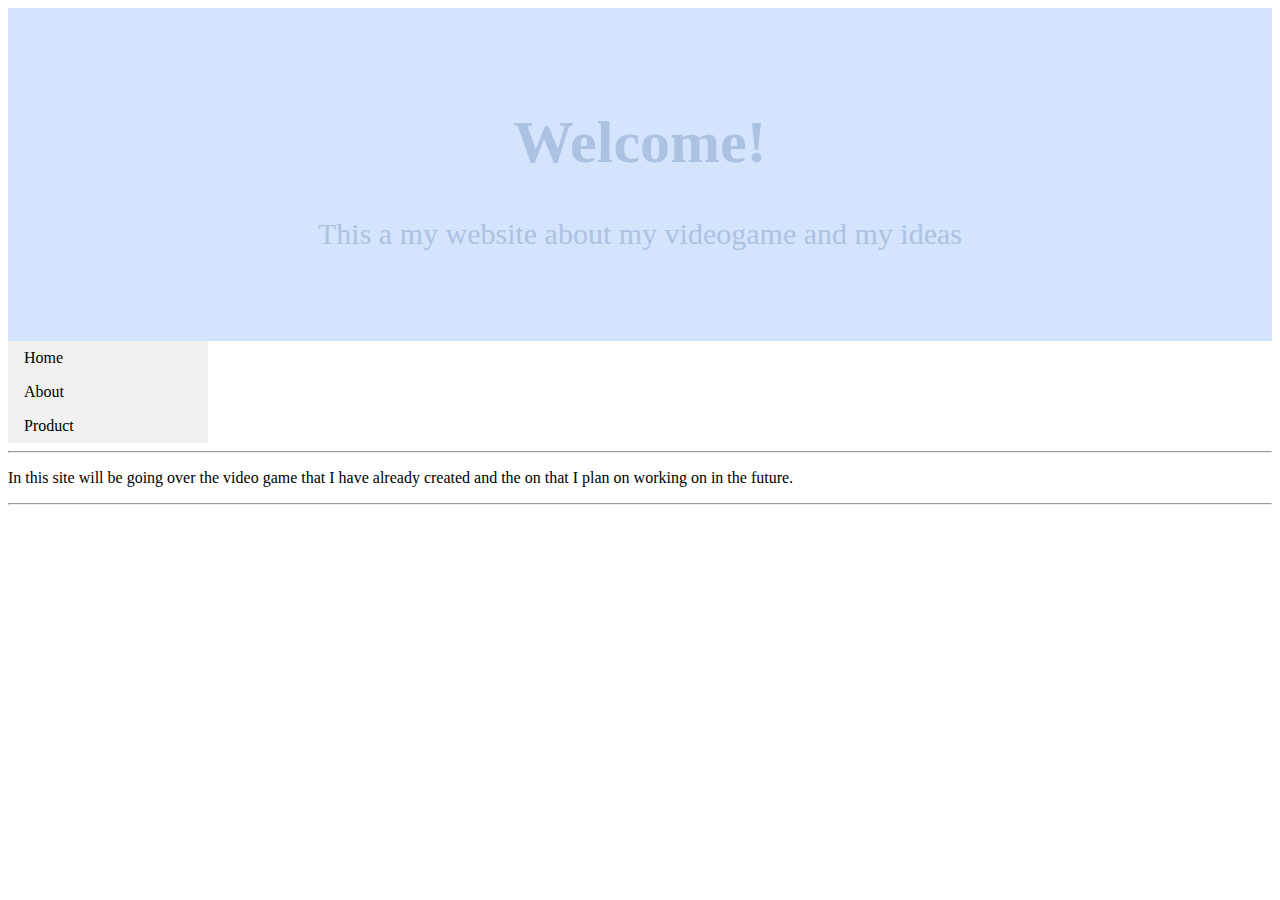
<file: index.html>
<!DOCTYPE html>
<html lang="en">
<head>
    <meta charset="UTF-8">
    <meta name="viewport" content="width=device-width, initial-scale=1.0">
    <title>Videogames</title>
    <link rel="stylesheet" type="text/css" href="css/styles.css" />
</head>
<body>

  <div class="header">
    <h1>Welcome!</h1>
    <p>This a my website about my videogame and my ideas</p>
  </div>

    <ul>
        <li><a href="index.html">Home</a></li>
        <li><a href="html/about.html">About</a></li>
        <li><a href="html/product.html">Product</a></li>
      </ul>
<hr>
      <p>
       In this site will be going over the video game that I have already created and the on that 
       I plan on working on in the future.
      </p>
<hr>
</body>
</html>
</file>
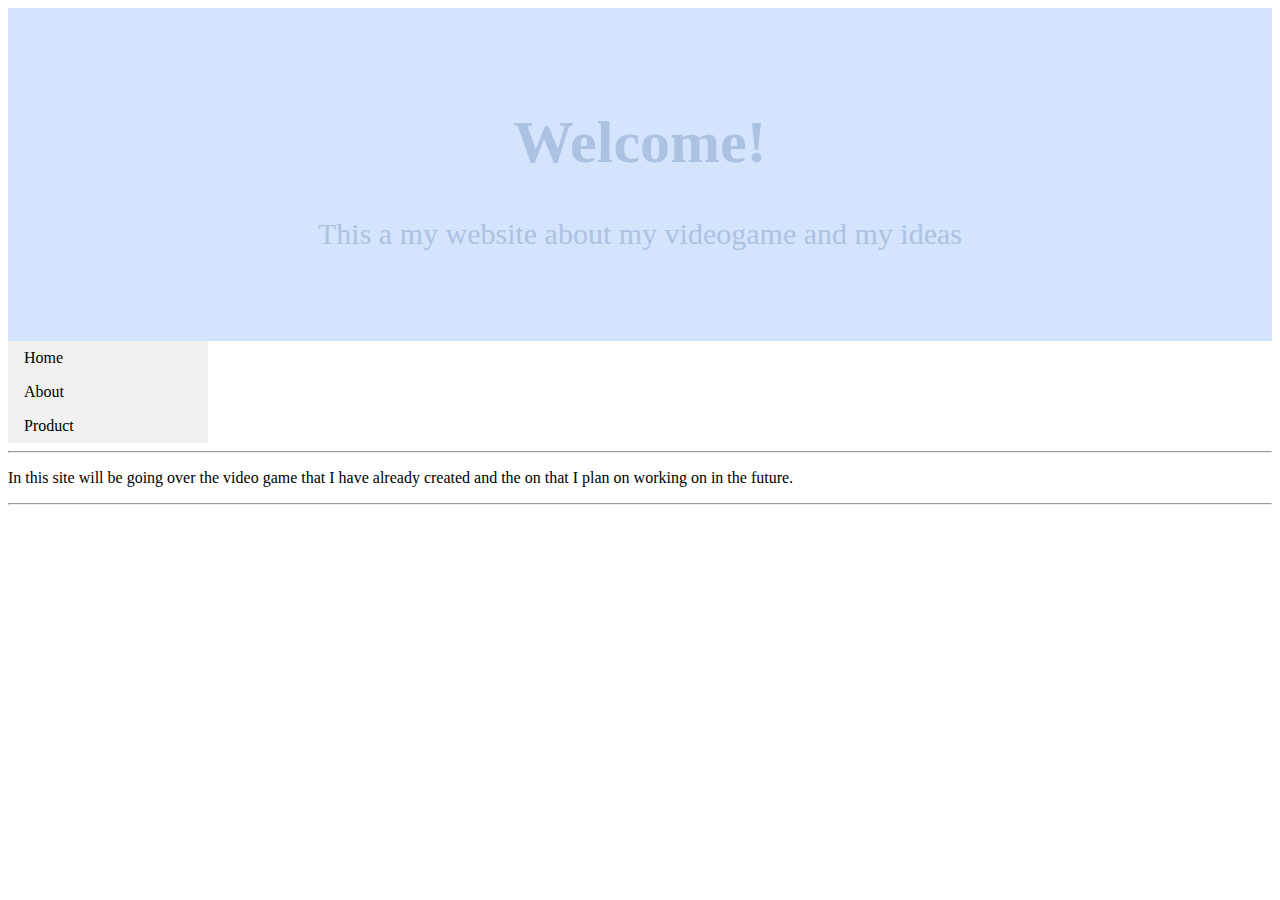
<file: okonatakwende.github.io/diplay_project/html/index.html>
<!DOCTYPE html>
<html lang="en">
<head>
    <meta charset="UTF-8">
    <meta name="viewport" content="width=device-width, initial-scale=1.0">
    <title>Videogames</title>
    <link rel="stylesheet" type="text/css" href="../css/styles.css" />
</head>
<body>

  <div class="header">
    <h1>Welcome!</h1>
    <p>This a my website about my videogame and my ideas</p>
  </div>

    <ul>
        <li><a href="index.html">Home</a></li>
        <li><a href="about.html">About</a></li>
        <li><a href="product.html">Product</a></li>
      </ul>
<hr>
      <p>
       In this site will be going over the video game that I have already created and the on that 
       I plan on working on in the future.
      </p>
<hr>
</body>
</html>
</file>
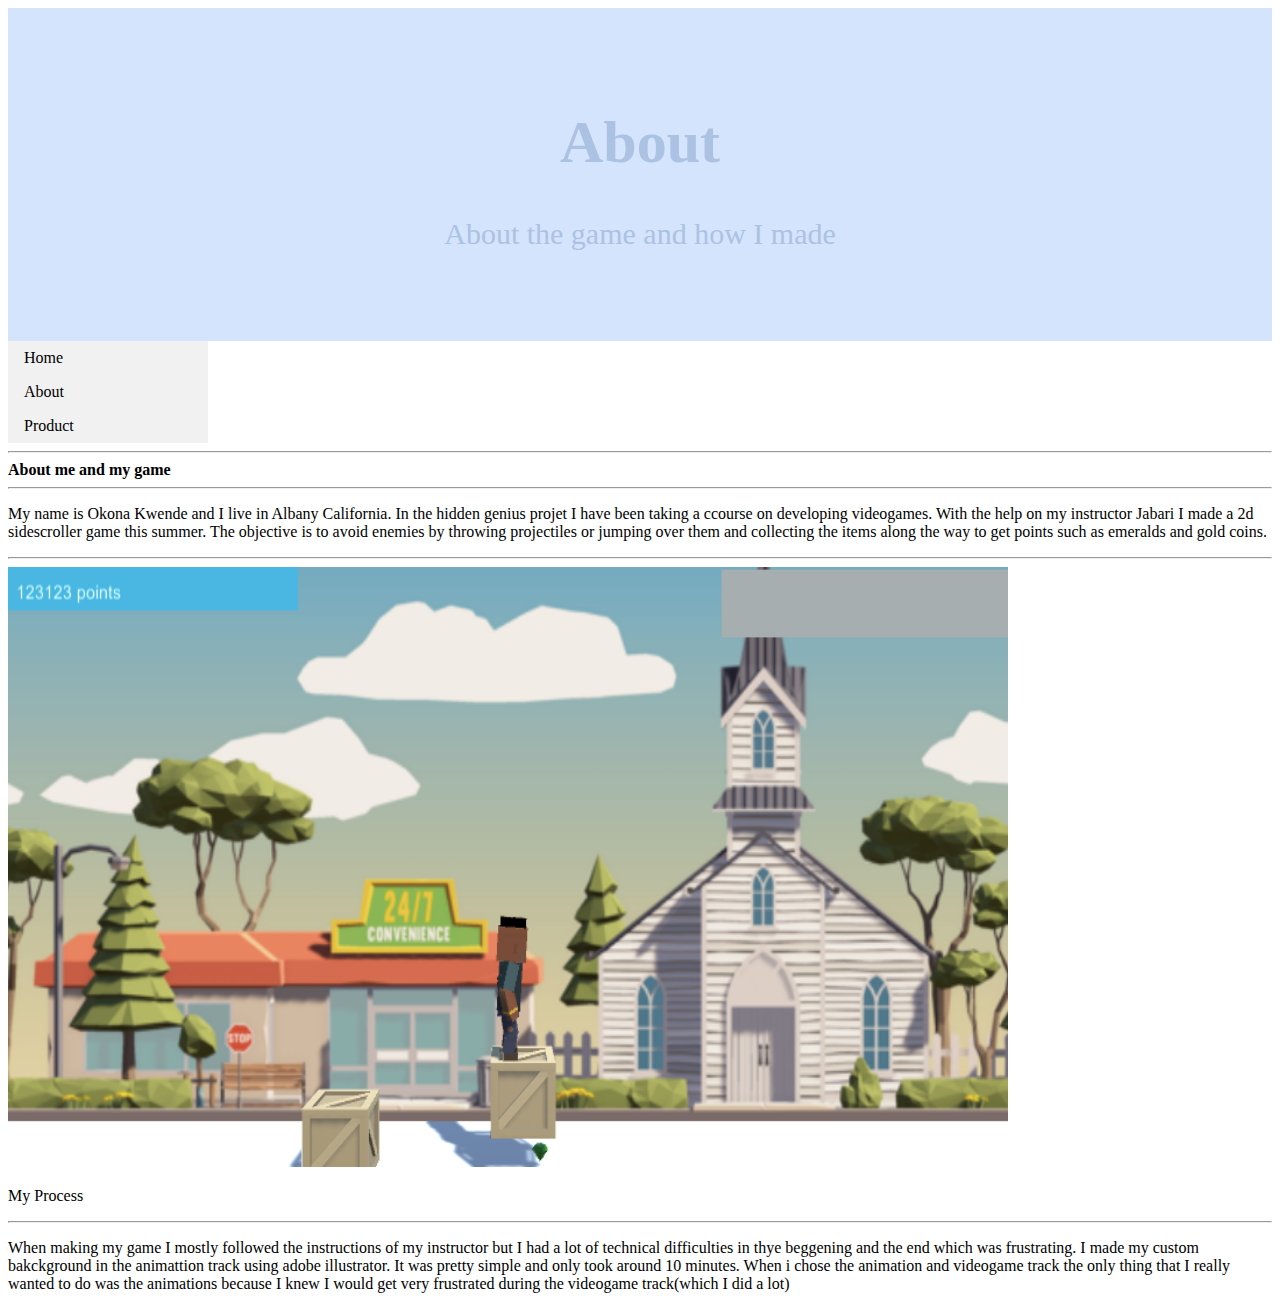
<file: html/about.html>
<!DOCTYPE html>
<html lang="en">
<head>
    <meta charset="UTF-8">
    <meta name="viewport" content="width=device-width, initial-scale=1.0">
    <title>Videogames</title>
    <link rel="stylesheet" type="text/css" href="../css/about.css" />
</head>
<body>

  <div class="header">
    <h1>About</h1>
    <p>About the game and how I made</p>
  </div>

    <ul>
        <li><a href="../index.html">Home</a></li>
        <li><a href="about.html">About</a></li>
        <li><a href="product.html">Product</a></li>
      </ul>
      <hr>
      <b>About me and my game</b>
<hr>
      <p>
       My name is Okona Kwende and I live in Albany California. In the hidden genius projet I have been taking a ccourse on developing 
       videogames. With the help on my instructor  Jabari I made a 2d sidescroller game this summer. The objective is to avoid enemies by 
       throwing projectiles or jumping over them and collecting the items along the way to get points such as emeralds and gold coins.
      </p>
<hr>
<img src="../images/img_game.png" width="1000" height="600">
<p>My Process</p>
<hr>
<p>When making my game I mostly followed the instructions of my instructor but I had a lot of technical difficulties
  in thye beggening and the end which was frustrating. I made my custom bakckground in the animattion track using adobe 
  illustrator. It was pretty simple and only took around 10 minutes. When i chose the animation and videogame track the 
  only thing that I really wanted to do was the animations because I knew I would get very frustrated during the videogame track(which I did a lot)

</p>
</body>
</body>
</html>
</file>
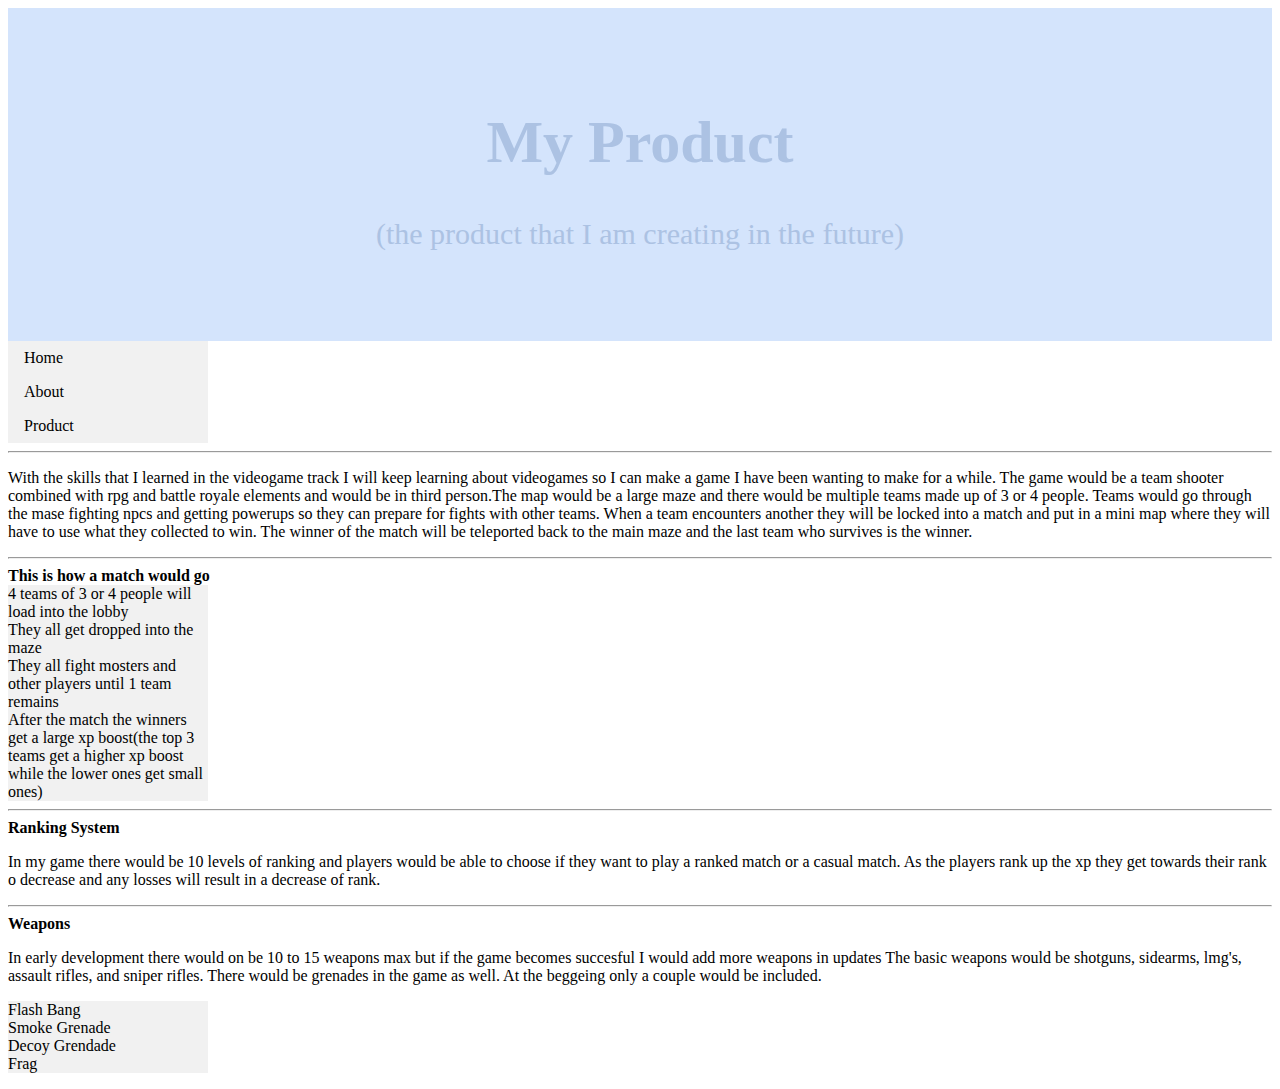
<file: html/product.html>
<!DOCTYPE html>
<html lang="en">
<head>
    <meta charset="UTF-8">
    <meta name="viewport" content="width=device-width, initial-scale=1.0">
    <title>Videogames</title>
    <link rel="stylesheet" type="text/css" href="../css/styles.css" />
</head>
<body>

  <div class="header">
    <h1>My Product</h1>
    <p>(the product that I am creating in the future)</p>
  </div>

    <ul>
        <li><a href="index.html">Home</a></li>
        <li><a href="about.html">About</a></li>
        <li><a href="product.html">Product</a></li>
      </ul>
<hr>
      <p>
        With the skills that I learned in the videogame track I will keep learning about videogames so I can make a game
        I have been wanting to make for a while. The game would be a team shooter combined with rpg and battle royale elements and would be
        in third person.The map would be a large maze and there would be multiple teams made up of 3 or 4 people. Teams would go through the mase
        fighting npcs and getting powerups so they can prepare for fights with other teams. When a team encounters another they will be
        locked into a match and put in a mini map where they will have to use what they collected to win. The winner of the match will 
        be teleported back to the main maze and the last team who survives is the winner.
      
      </p>
<hr>

<b>This is how a match would go</b>
<ul>
    <li>4 teams of 3 or 4 people will load into the lobby</li>
    <li>They all get dropped into the maze</li>
    <li>They all fight mosters and other players until 1 team remains</li>
    <li>After the match the winners get a large xp boost(the top 3 teams get a higher xp boost while the lower ones get small ones)</li>
  </ul>
  <hr>
  <b>Ranking System</b>

<p>In my game there would be 10 levels of ranking and players would be able to choose if they want to play 
a ranked match or a casual match. As the players rank up the xp they get towards their rank o decrease and any losses will
result in a decrease of rank.
</p>
<hr>
<b>Weapons</b>
<p>In early development there would on be 10 to 15 weapons max but if the game becomes succesful I would add more weapons 
    in updates 
    The basic weapons would be shotguns, sidearms, lmg's, assault rifles, and sniper rifles.
    There would be grenades in the game as well. At the beggeing only a couple would be included.
    <ul>
        <li>Flash Bang</li>
        <li>Smoke Grenade</li>
        <li>Decoy Grendade</li>
        <li>Frag</li>
      </ul>
</p>

</body>
</html>
</file>
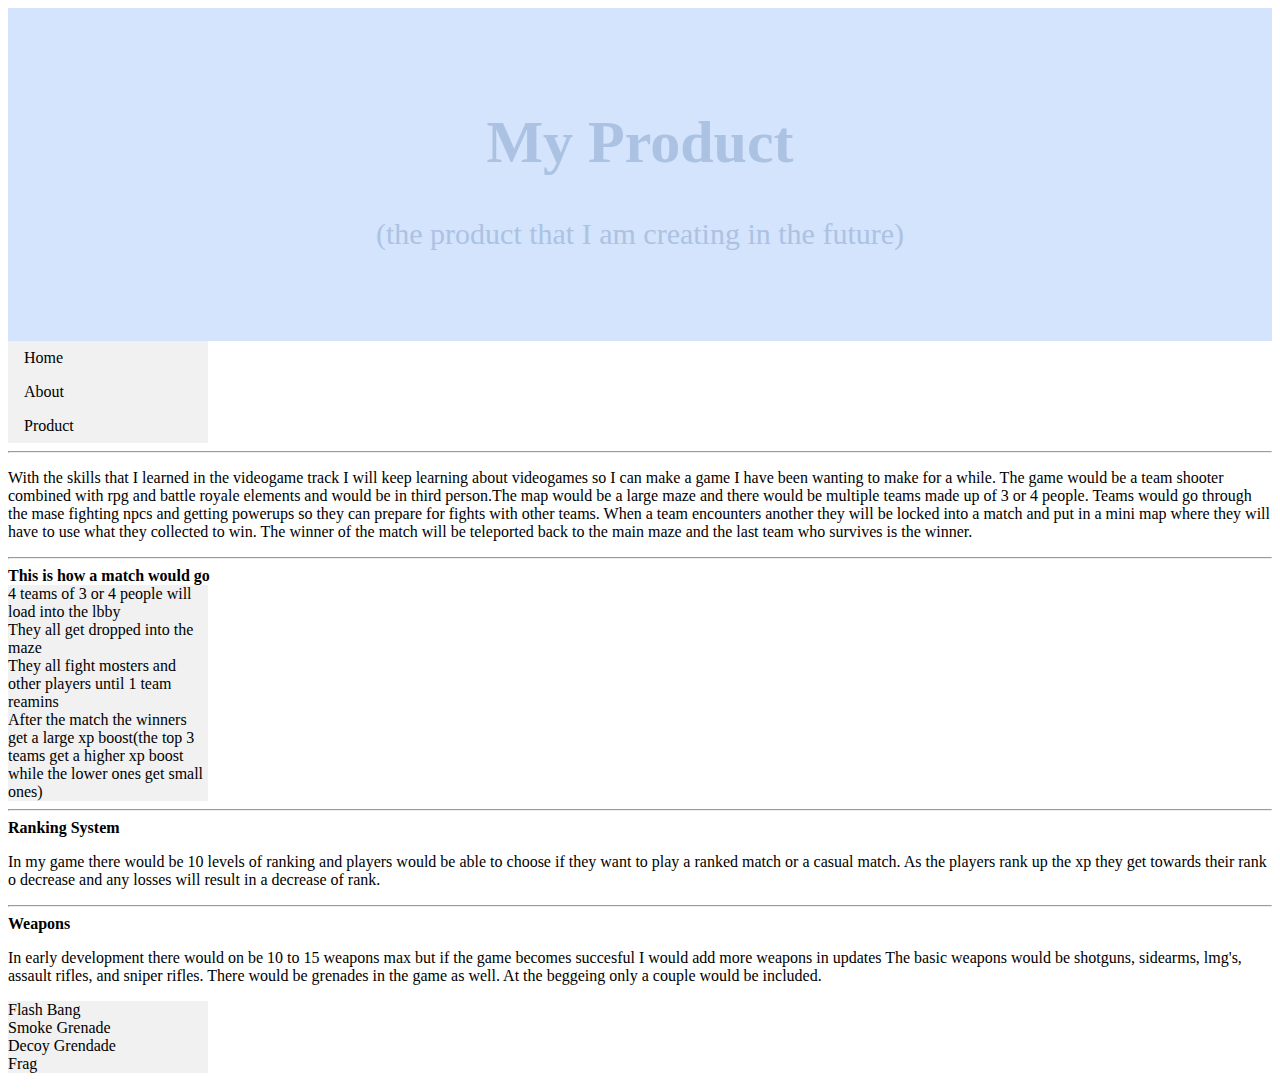
<file: okonatakwende.github.io/diplay_project/html/product.html>
<!DOCTYPE html>
<html lang="en">
<head>
    <meta charset="UTF-8">
    <meta name="viewport" content="width=device-width, initial-scale=1.0">
    <title>Videogames</title>
    <link rel="stylesheet" type="text/css" href="../css/styles.css" />
</head>
<body>

  <div class="header">
    <h1>My Product</h1>
    <p>(the product that I am creating in the future)</p>
  </div>

    <ul>
        <li><a href="../index.html">Home</a></li>
        <li><a href="about.html">About</a></li>
        <li><a href="product.html">Product</a></li>
      </ul>
<hr>
      <p>
        With the skills that I learned in the videogame track I will keep learning about videogames so I can make a game
        I have been wanting to make for a while. The game would be a team shooter combined with rpg and battle royale elements and would be
        in third person.The map would be a large maze and there would be multiple teams made up of 3 or 4 people. Teams would go through the mase
        fighting npcs and getting powerups so they can prepare for fights with other teams. When a team encounters another they will be
        locked into a match and put in a mini map where they will have to use what they collected to win. The winner of the match will 
        be teleported back to the main maze and the last team who survives is the winner.
      
      </p>
<hr>

<b>This is how a match would go</b>
<ul>
    <li>4 teams of 3 or 4 people will load into the lbby</li>
    <li>They all get dropped into the maze</li>
    <li>They all fight mosters and other players until 1 team reamins</li>
    <li>After the match the winners get a large xp boost(the top 3 teams get a higher xp boost while the lower ones get small ones)</li>
  </ul>
  <hr>
  <b>Ranking System</b>

<p>In my game there would be 10 levels of ranking and players would be able to choose if they want to play 
a ranked match or a casual match. As the players rank up the xp they get towards their rank o decrease and any losses will
result in a decrease of rank.
</p>
<hr>
<b>Weapons</b>
<p>In early development there would on be 10 to 15 weapons max but if the game becomes succesful I would add more weapons 
    in updates 
    The basic weapons would be shotguns, sidearms, lmg's, assault rifles, and sniper rifles.
    There would be grenades in the game as well. At the beggeing only a couple would be included.
    <ul>
        <li>Flash Bang</li>
        <li>Smoke Grenade</li>
        <li>Decoy Grendade</li>
        <li>Frag</li>
      </ul>
</p>

</body>
</html>
</file>
<file: css/styles.css>
.header {
  padding: 60px;
  text-align: center;
  background: #d4e4fc;
  color: rgb(172, 194, 227);
  font-size: 30px;
}

.p.impact {
  font-family: Impact, Charcoal, sans-serif;
}

ul {
  list-style-type: none;
  margin: 0;
  padding: 0;
}

ul {
  list-style-type: none;
  margin: 0;
  padding: 0;
  width: 60px;
}

li a {
  display: block;
}

ul {
  list-style-type: none;
  margin: 0;
  padding: 0;
  width: 200px;
  background-color: #f1f1f1;
}

li a {
  display: block;
  color: #000;
  padding: 8px 16px;
  text-decoration: none;
}

/* Change the link color on hover */
li a:hover {
  background-color: #555;
  color: white;
}
</file>
<file: okonatakwende.github.io/diplay_project/css/styles.css>
.header {
  padding: 60px;
  text-align: center;
  background: #d4e4fc;
  color: rgb(172, 194, 227);
  font-size: 30px;
}

.p.impact {
  font-family: Impact, Charcoal, sans-serif;
}

ul {
  list-style-type: none;
  margin: 0;
  padding: 0;
}

ul {
  list-style-type: none;
  margin: 0;
  padding: 0;
  width: 60px;
}

li a {
  display: block;
}

ul {
  list-style-type: none;
  margin: 0;
  padding: 0;
  width: 200px;
  background-color: #f1f1f1;
}

li a {
  display: block;
  color: #000;
  padding: 8px 16px;
  text-decoration: none;
}

/* Change the link color on hover */
li a:hover {
  background-color: #555;
  color: white;
}
</file>
<file: css/about.css>
.header {
    padding: 60px;
    text-align: center;
    background: #d4e4fc;
    color: rgb(172, 194, 227);
    font-size: 30px;
  }

.sansserif {
  font-family: Arial, Helvetica, sans-serif;
}


  ul {
    list-style-type: none;
    margin: 0;
    padding: 0;
  }

  ul {
    list-style-type: none;
    margin: 0;
    padding: 0;
    width: 60px;
  }
  
  li a {
    display: block;
  }

  ul {
    list-style-type: none;
    margin: 0;
    padding: 0;
    width: 200px;
    background-color: #f1f1f1;
  }
  
  li a {
    display: block;
    color: #000;
    padding: 8px 16px;
    text-decoration: none;
  }
  
  /* Change the link color on hover */
  li a:hover {
    background-color: #555;
    color: white;
  }
</file>
